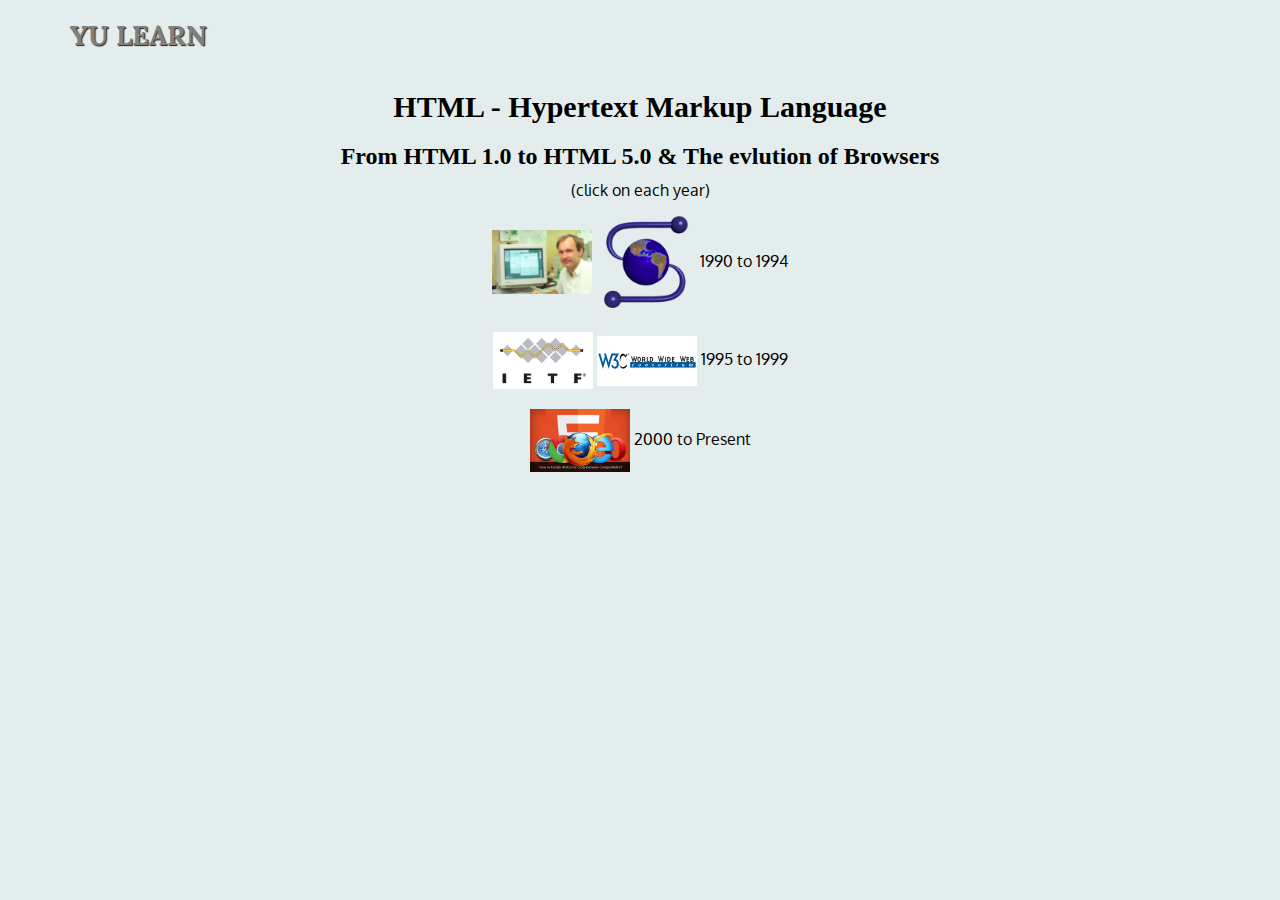
<file: site/HTMLdoc.html>
<!DOCTYPE html>
<HTML>
    <head>
        <meta charset="utf-8">
        <meta http-equiv="X-UA-Compatible" content="IE=edge">
        <meta name="viewport" content="width=device-width, initial-scale=1">
        <title>YU Learn - Introduction to Computer Programming</title>
        <link rel="stylesheet" href="css/bootstrap.min.css">
        <link rel="stylesheet" href="css/styles.css">
        <link rel="preconnect" href="https://fonts.googleapis.com"><link rel="preconnect" href="https://fonts.gstatic.com" crossorigin><link href="https://fonts.googleapis.com/css2?family=Oxygen&display=swap" rel="stylesheet">
        <link rel="preconnect" href="https://fonts.googleapis.com"><link rel="preconnect" href="https://fonts.gstatic.com" crossorigin><link href="https://fonts.googleapis.com/css2?family=Lora:wght@700&display=swap" rel="stylesheet">
    </head>

    <body>
        <header>
            <nav id="header-nav" class="navbar navbar-default">
                <div class="container">
                    <div class="navbar-header">
                        <!--<a href="index.html" class="pull-left visible-md visible-lg">
                            <div id="logo-img" alt="logo image"></div>
                        </a>-->
        
                        <div class="navbar-brand">
                            <a href="index.html"><h1>YU Learn</h1></a>
                            <!--<P>
                                 <img src="images/book.png" width=20 alt="book logo">
                                <span>Uniting what's next in STEM!</span>
                            </P>-->
                        </div>
                    </div>
    
                </div>
            </nav>
        </header>

        <div class="container">
            <h2 id="heading-intro" align="center" style="font-family: 'Times New Roman', Times, serif;"><b>HTML - Hypertext Markup Language</b></h2>
            <h3 id="heading-intro" align="center" style="font-family: 'Times New Roman', Times, serif;"><b>From HTML 1.0 to HTML 5.0 & The evlution of Browsers</b></h3>
            <P style="text-align: center;">(click on each year)</P>
            <p style="text-align:center;"><img src="images/timbernerslee.jpg" width="100" alt="Tim Berners-Lee">
                <img src="images/mosaic.png" width="100" alt="Tim Berners-Lee">
                <a href="#nav"><span>1990 to 1994</span></a>
                <div class="expandable" id="nav">
                  <p>Tim Berners-Lee- A British Scientst<br>-Invented the World Wide Web<br>HTML 1.0</p>
                </div>
            </p>
            
            <p style="text-align:center;"><img src="images/ietf.png" width="100" alt="Tim Berners-Lee">
                <img src="images/w3c.jpg" width="100" alt="Tim Berners-Lee">
                <a href="#nav2"><span>1995 to 1999</span></a>
                <div class="expandable" id="nav2">
                  <p>HTML 2.0 to HTML 4.0</p>
                </div>
            </p>

            <p style="text-align:center;"><img src="images/html5.jpg" width="100" alt="Tim Berners-Lee">
                <a href="#nav3"><span>2000 to Present</span></a>
                <div class="expandable" id="nav3">
                  <p>HTML 5</p>
                </div>
            </p>
        </div>
    </body>
</HTML>
</file>
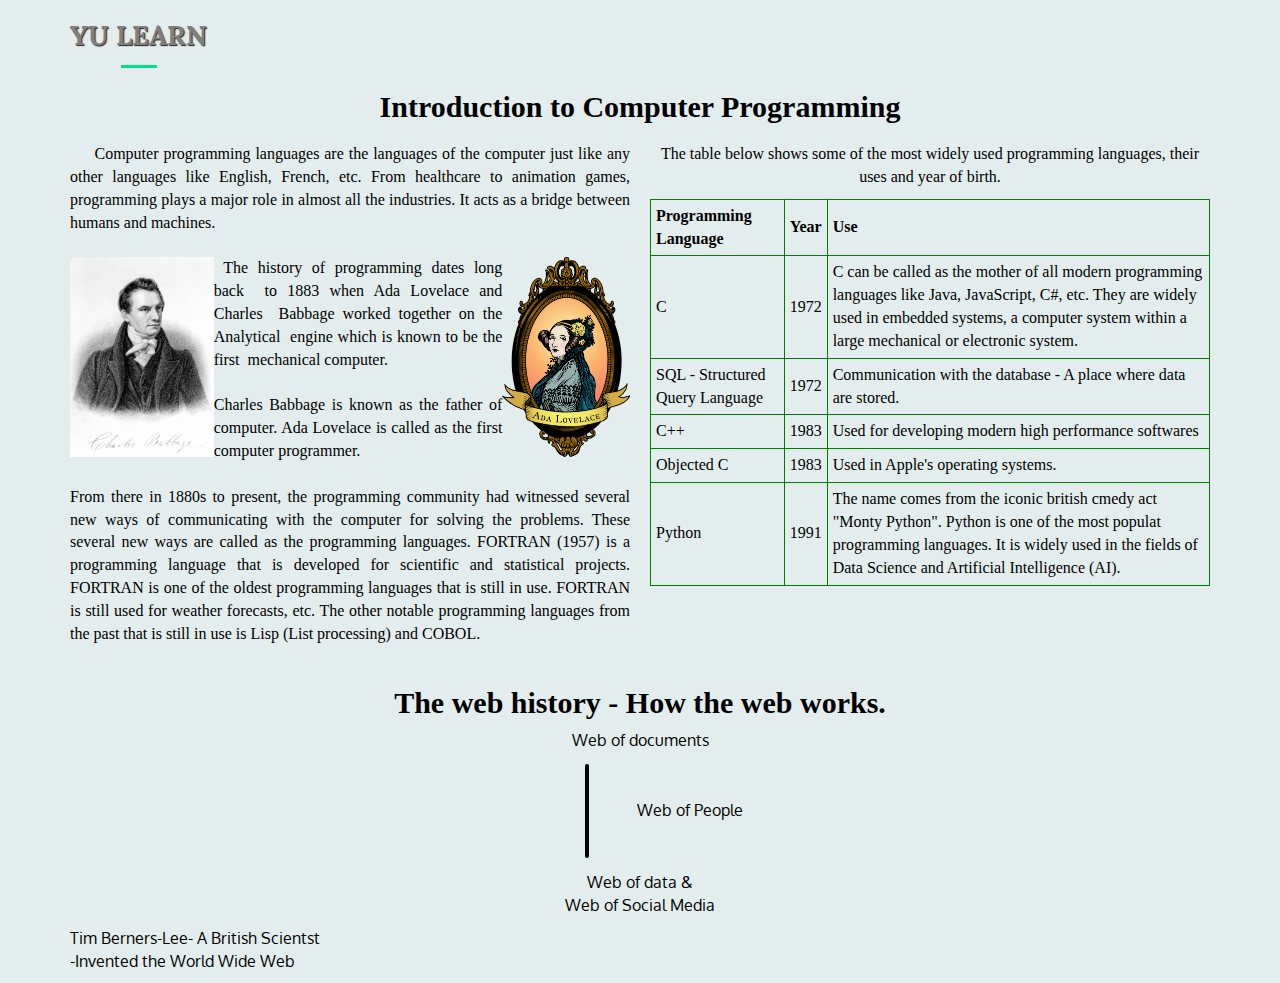
<file: site/intro.html>
<!DOCTYPE html>
<html>
    <head>
        <meta charset="utf-8">
        <meta http-equiv="X-UA-Compatible" content="IE=edge">
        <meta name="viewport" content="width=device-width, initial-scale=1">
        <title>YU Learn - Introduction to Computer Programming</title>
        <link rel="stylesheet" href="css/bootstrap.min.css">
        <link rel="stylesheet" href="css/styles.css">
        <link rel="preconnect" href="https://fonts.googleapis.com"><link rel="preconnect" href="https://fonts.gstatic.com" crossorigin><link href="https://fonts.googleapis.com/css2?family=Oxygen&display=swap" rel="stylesheet">
        <link rel="preconnect" href="https://fonts.googleapis.com"><link rel="preconnect" href="https://fonts.gstatic.com" crossorigin><link href="https://fonts.googleapis.com/css2?family=Lora:wght@700&display=swap" rel="stylesheet">
    </head>

<body>
     <header>
        <nav id="header-nav" class="navbar navbar-default">
            <div class="container">
                <div class="navbar-header">
                    <!--<a href="index.html" class="pull-left visible-md visible-lg">
                        <div id="logo-img" alt="logo image"></div>
                    </a>-->
    
                    <div class="navbar-brand">
                        <a href="index.html"><h1 class="header-2-col__title">YU Learn</h1></a>
                        <!--<P>
                             <img src="images/book.png" width=20 alt="book logo">
                            <span>Uniting what's next in STEM!</span>
                        </P>-->
                    </div>
                </div>

            </div>
        </nav>
    </header>
    <div class="container">
        <h2 id="heading-intro" align="center" style="font-family: 'Times New Roman', Times, serif;"><b>Introduction to Computer Programming</b></h2>
        <div class="row">
            <div class="column col-sm-4">
              <p align="justify">&nbsp;&nbsp;&nbsp;&nbsp;&nbsp;Computer programming languages are the languages of the computer 
                just like any other languages like English, French, etc. From healthcare to animation games, programming plays a major role 
                in almost all the industries. It acts as a bridge between humans and machines.<br>
                <br>
                <img src="images/Charles_Babbage_portrait.jpg" alt="book logo" style="float: left;" height=200>
                <img src="images/ada_lovelace_color.png" alt="book logo" style="float: right;" height=200>
                <span>&nbsp;The history of programming dates long back &nbsp;to 1883 when Ada Lovelace and Charles &nbsp;Babbage worked together on the Analytical &nbsp;engine 
                    which is known to be the first &nbsp;mechanical computer. <br><br>Charles Babbage is known as the father of computer. Ada Lovelace is called as the first computer programmer.</span><br><br>
                    From there in 1880s to present, the programming community had witnessed several new ways of communicating with the computer for solving the problems. These several new ways are called as 
                    the programming languages. FORTRAN (1957) is a programming language that is developed for scientific and statistical projects. FORTRAN is one of the oldest programming languages that is still in use. FORTRAN is still used for weather forecasts, etc.
                    The other notable programming languages from the past that is still in use is Lisp (List processing) and COBOL.
            </p>
            </div>
            <div class="column col-sm-4">
              <P align="center"> The table below shows some of the most widely used programming languages, their uses and year of birth.</P>
              <table>
                <tr>
                        <th>Programming Language</th>
                        <th>Year</th>
                        <th>Use</th>
                </tr>
                <tr>
                    <td>C</td>
                    <td>1972</td>
                    <td>C can be called as the mother of all modern programming languages like Java, JavaScript, C#, etc. They are widely used 
                        in embedded systems, a computer system within a large mechanical or electronic system.
                    </td>
                </tr>
                <tr>
                    <td>SQL - Structured Query Language</td>
                    <td>1972</td>
                    <td>Communication with the database - A place where data are stored.</td>
                </tr>
                <tr>
                    <td>C++</td>
                    <td>1983</td>
                    <td>Used for developing modern high performance softwares</td>
                </tr>
                <tr>
                    <td>Objected C</td>
                    <td>1983</td>
                    <td>Used in Apple's operating systems.</td>
                </tr>
                <tr>
                    <td>Python</td>
                    <td>1991</td>
                    <td>The name comes from the iconic british cmedy act "Monty Python". Python is one of the most populat
                        programming languages. It is widely used in the fields of Data Science and Artificial Intelligence (AI).
                    </td>
                </tr>
            </table>
            </div>
        
        </div>
        <h2 id="heading-intro" align="center" style="font-family: 'Times New Roman', Times, serif;"><b>The web history - How the web works.</b></h2>
        <div id="web">
        <p style="text-align:center;">Web of documents</p>
        <p style="text-align:center;"><img src="images/line.png" width="100" alt="Tim Berners-Lee">Web of People</p>
        <p style="text-align:center;">Web of data & <br> Web of Social Media</p>

        <p>Tim Berners-Lee- A British Scientst<br>-Invented the World Wide Web</p>
        </div>
    </div>
</body>

</html>
</file>
<file: site/css/styles.css>
body {
  font-size: 16px;
  color: black;
  background-color: #E4EDED;
  font-family: 'Oxygen', sans-serif;
}

#header-nav{
  background-color: transparent;
  border-radius: 0;
  border: 0;
}

#logo-img{
  background: url("https://www.yunextraffic.com/wp-content/themes/yunex/public/images/yunex.56a477.svg") no-repeat;
   width: 150px;
  height: 50px;
  margin: 25px 15px 25px 0;
}

.navbar-brand {
  padding-top: 25px;
}

.navbar-brand h1 {
  font-family: 'Lora', serif;
  color: grey;
  font-size: 1.5em;
  text-transform: uppercase;
  font-weight: bold;
  text-shadow: 1px 1px 1px #222;
  margin-top: 0;
  margin-bottom: 0;
  line-height: .75;
}
.navbar-brand a:hover, .navbar-brand a:focus {
  text-decoration: none;
}
.navbar-brand p {
  color: #E4EDED;
  text-transform: uppercase;
  font-size: .7em;
  margin-top: 10px;
}

.navbar-brand p span {
  vertical-align: middle;
}

#nav-list {
  margin-top: 10px;
}
#nav-list a {
  color: black;
  text-align: center;
}
#nav-list a:hover {
  background: #E4EDED;
}
#nav-list a span {
  font-size: 1.8em;
}

.navbar-header button.navbar-toggle, .navbar-header .icon-bar {
  border: 1px solid #E4EDED;
}

.navbar-header button.navbar-toggle {
  clear: both;
  margin-top: -30px;
}



/********** Large devices only **********/
@media (min-width: 1200px) {
  #codepen-tile{
    height: 250px;
    width: 70%;
    position:relative;
    border: 2px solid #527a7a;
    overflow: hidden;
    margin: 25px 15px 25px 175px;
  }
}

/********** Medium devices only **********/
@media (min-width: 992px) and (max-width: 1199px) {
  .navbar-brand {
    padding-top: 10px;
    height: 90px;
  }
  .navbar-brand h1 { /* Restaurant name */
    padding-top: 10px;
    font-size: 5vw; /* 1vw = 1% of viewport width */
  }
  .navbar-brand p { /* Kosher cert */
    font-size: .6em;
    margin-top: 12px;
  }

  #codepen-tile{
    height: 250px;
    width: 70%;
    position:relative;
    border: 2px solid #527a7a;
    overflow: hidden;
    margin: 25px 15px 25px 175px;
  }
}

/********** Small devices only **********/
@media (min-width: 768px) and (max-width: 991px) {
  .navbar-brand {
    padding-top: 10px;
    height: 90px;
  }
  .navbar-brand h1 { /* Restaurant name */
    padding-top: 10px;
    font-size: 5vw; /* 1vw = 1% of viewport width */
  }
  .navbar-brand p { /* Kosher cert */
    font-size: .6em;
    margin-top: 12px;
  }

  #codepen-tile{
    height: 250px;
    width: 70%;
    position:relative;
    border: 2px solid #527a7a;
    overflow: hidden;
    margin: 25px 15px 25px 75px;
  }
}

/********** Extra small devices only **********/
@media (max-width: 767px) {
  /* Header */
  .navbar-brand {
    padding-top: 10px;
    height: 90px;
  }
  .navbar-brand h1 { /* Restaurant name */
    padding-top: 10px;
    font-size: 5vw; /* 1vw = 1% of viewport width */
  }
  .navbar-brand p { /* Kosher cert */
    font-size: .6em;
    margin-top: 12px;
  }
  #codepen-tile{
    height: 250px;
    width: 70%;
    position:relative;
    border: 2px solid #527a7a;
    overflow: hidden;
    margin: 25px 15px 25px 75px;
  }

  /* Footer */
  .panel-footer section {
    margin-bottom: 30px;
    text-align: center;
  }
  .panel-footer section:nth-child(3){
    margin-bottom: 0; /* margin already exists on the whole row */
  }
  .panel-footer section hr{
    width: 50%;
  }
    /* End Footer */
}

#background-video {
  width: 100vw;
  height: 100vh;
  object-fit: cover;
  position: fixed;
  left: 0;
  right: 0;
  top: 0;
  bottom: 0;
  z-index: -1;
  opacity: .5;
}

/*#intro-tile, #html-tile, #css-tile, #js-tile {
  height: 500px;
  width: 100%;
  position: relative;
  border: 2px solid #527a7a;
  overflow: hidden;
  margin: 25px 15px 25px 0;
}*/

#codepen-tile{
  height: 250px;
  width: 70%;
  position:relative;
  border: 2px solid #527a7a;
  overflow: hidden;
  /*margin: 25px 15px 25px 175px;*/
}

#intro-tile:hover, #html-tile:hover, #css-tile:hover, #js-tile:hover, #codepen-tile:hover{
  box-shadow: 0 10px 15px 10px #527a7a;
}

#intro-tile {
  background: url('../images/codepen.jpg') no-repeat;
  background-position: center;
  opacity: .8;
}
/*#html-tile {
  background: url('../images/html.png') no-repeat;
  background-position: center;
}
#css-tile {
  background: url('../images/css.png') no-repeat;
  background-position: center;
}
#js-tile {
  background: url('../images/js.png') no-repeat;
  background-position: center;
}

#codepen-tile{
  background: url('../images/codepen.jpg') no-repeat;
  background-position: center;
  opacity: .8;
}*/

#intro-tile span, #html-tile span, #css-tile span, #js-tile span, #codepen-tile span {
  position: absolute;
  bottom: 0;
  right: 0;
  width: 100%;
  text-align: center;
  font-size: 1.6em;
  text-transform: uppercase;
  background-color: yellow;
  color: black;
  opacity: .8;
}

/****************************************/

#yunex {
  text-transform: uppercase;
  font-size: 2em;
  margin-top: 50px;
}

#testimonials {
  font-size: 2em;
  margin-top: 50px;
}

/* FOOTER */
.panel-footer {
  color: black;
  margin-top: 30px;
  padding-top: 35px;
  padding-bottom: 30px;
  background-color: #E4EDED;
  border-top: 0;
}
.panel-footer div.row {
  margin-bottom: 35px;
}
#hours, #address {
  line-height: 2;
}
#yunex > span, #address > span {
  font-size: 1.3em;
}
#address p {
  color: #557c3e;
  font-size: .8em;
  line-height: 1.8;
}
#testimonials {
  font-style: italic;
}
#testimonials p:nth-child(2) {
  margin-top: 25px;
}
/* END FOOTER */

/**********************intro.html*************************/
/* Create two equal columns that floats next to each other */
.column {
  float: left;
  width: 50%;
  padding: 10px;
  font-family: 'Times New Roman', Times, serif;
}
/* Clear floats after the columns */
/*.row:after {
  content: "";
  display: table;
  clear: both;
}*/

@media screen and (max-width: 600px) {
  .column {
    width: 100%;
  }
}

.firstspan{
  padding-left: 10px;
  background: url("images/ada_lovelace_color.png");
}

table, th, td{
  border: 1px solid green;
  border-collapse: collapse;
  padding: 5px;
}

.center {
  display: block;
  margin-left: auto;
  margin-right: auto;
  width: 50%;
}

/*************************/
/*** * { margin:0; padding:0; }
body { font-family: sans-serif;} 
#content { margin: 50px; } 
a { text-decoration: none; }  ***/
 
.expandable {
  background: yellowgreen;
  overflow: hidden;
  color: #000;   
  width: 50%;
  margin-left: 25%;
  margin-right: 25%;

  transition: all .5s ease-in-out;
  height: 0;
 }
 
 .expandable:target {
  height: 100px;
}


#header-text {
  margin-top: 200px;
  margin-bottom: 200px;
}

.navbar-header{
  background: url("https://www.yunextraffic.com/wp-content/uploads/2022/11/hero-loop.mp4");
}

#yulearn-head {
  font-family: Jeko,sans-serif;
  font-weight: 700;
  font-size: 50px;
  margin-top: 5px;
}




.c-card {
  background-color: #fff;
  border-radius: 12px;
  box-shadow: 0 8px 128px 0 #ebf0f5;
  display: flex;
  flex-direction: column;
  height: 100%;
  margin-bottom: .5rem;
  margin-top: .5rem;
}

.position-relative {
  position: relative!important;
}



a:-webkit-any-link {

  cursor: pointer;
}

.c-card__content {
  align-items: flex-start;
  display: flex;
  flex-direction: column;
  height: 100%;
  hyphens: auto;
  padding: 32px;
}

.row {
  --bs-gutter-x: 20px;
  --bs-gutter-y: 0;
  display: flex;
  flex-wrap: wrap;
  margin-left: calc(var(--bs-gutter-x)*-.5);
  margin-right: calc(var(--bs-gutter-x)*-.5);
  margin-top: calc(var(--bs-gutter-y)*-1);
}





.c-card__link {
  margin-top: auto;
}

.btn {
  padding: .6875rem 1.125rem;
}
.btn-primary {
  --bs-btn-color: #000;
  --bs-btn-bg: #00e38c;
  --bs-btn-border-color: #00e38c;
  --bs-btn-hover-color: #000;
  --bs-btn-hover-bg: #26e79d;
  --bs-btn-hover-border-color: #1ae698;
  --bs-btn-focus-shadow-rgb: 0,193,119;
  --bs-btn-active-color: #000;
  --bs-btn-active-bg: #33e9a3;
  --bs-btn-active-border-color: #1ae698;
  --bs-btn-active-shadow: inset 0 3px 5px rgba(0,0,0,.125);
  --bs-btn-disabled-color: #000;
  --bs-btn-disabled-bg: #00e38c;
  --bs-btn-disabled-border-color: #00e38c;
}

.btn {
  --bs-btn-padding-x: 0.75rem;
  --bs-btn-padding-y: 0.375rem;
  --bs-btn-font-family: ;
  --bs-btn-font-size: 1rem;
  --bs-btn-font-weight: 400;
  --bs-btn-line-height: 1.5;

  --bs-btn-border-width: 1px;

  --bs-btn-border-radius: 0.375rem;

  --bs-btn-box-shadow: inset 0 1px 0hsla(0,0%,100%,.15),0 1px 1pxrgba(0,0,0,.075);
  --bs-btn-disabled-opacity: 0.65;
  --bs-btn-focus-box-shadow: 0 0 0 0.25remrgba(var(--bs-btn-focus-shadow-rgb),.5);
  background-color: var(--bs-btn-bg);
  border: var(--bs-btn-border-width) solid var(--bs-btn-border-color);
  border-radius: var(--bs-btn-border-radius);
  color: var(--bs-btn-color);
  cursor: pointer;
  display: inline-block;
  font-family: var(--bs-btn-font-family);
  font-size: var(--bs-btn-font-size);
  font-weight: var(--bs-btn-font-weight);
  line-height: var(--bs-btn-line-height);
  padding: var(--bs-btn-padding-y) var(--bs-btn-padding-x);
  text-align: center;
  text-decoration: none;
  transition: color .15s ease-in-out,background-color .15s ease-in-out,border-color .15s ease-in-out,box-shadow .15s ease-in-out;
  -webkit-user-select: none;
  -moz-user-select: none;
  user-select: none;
  vertical-align: middle;
}



a {
  color: #00e38c;
  color: var(--bs-link-color);
}

*, :after, :before {
  box-sizing: border-box;
}

a:-webkit-any-link {

  cursor: pointer;

}

.c-card__image {
  background-size: cover;
  padding-bottom: 60%;
  position: relative;
  width: 100%;
  border-radius: 10px;
}

.c-card__image:after {
  background: linear-gradient(180deg,hsla(0,0%,100%,0),hsla(0,0%,100%,.25) 60%,hsla(0,0%,100%,.7) 70%,#fff);
  background-image: linear-gradient(rgba(255, 255, 255, 0), rgba(255, 255, 255, 0.25) 60%, rgba(255, 255, 255, 0.7) 70%, rgb(255, 255, 255));
  background-position-x: initial;
  background-position-y: initial;
  background-size: initial;
  background-attachment: initial;
  background-origin: initial;
  background-clip: initial;
  background-color: initial;
  content: "";
  display: block;
  height: 100%;
  position: absolute;
  width: 100%;
}

.c-card__text {
  color: #575a76;
  line-height: 1.75;
}

.row {
  --bs-gutter-x: 20px;
  --bs-gutter-y: 0;
  display: flex;
  flex-wrap: wrap;
  margin-left: calc(var(--bs-gutter-x)*-.5);
  margin-right: calc(var(--bs-gutter-x)*-.5);
  margin-top: calc(var(--bs-gutter-y)*-1);
}


.homepage-hero__title {
  flex: 0 0 100%;
  font-size: 40px;
  line-height: 1;
  margin-bottom: 2rem;
  max-width: 900px;
}

#h2yunex{
  font-size: medium;
}

#play{
  position: relative;
  bottom: 7px;
}


/***********************************************************************/

.header-2-col__title {
  word-wrap: break-word;
  flex: 0 0 100%;
  font-size: 24px;
  font-weight: 400;
  -webkit-hyphens: manual;
  hyphens: manual;
  line-height: 1;
  margin-top: 10%;
  margin-bottom: 2rem;
  max-width: 900px;
}

.header-2-col__content {
  align-items: center;
  display: flex;
  flex-wrap: wrap;
  justify-content: center;
  padding-bottom: 50px;
  padding-top: 50px;
  position: relative;
  text-align: center;
  width: 100%;
  z-index: 5;
}

.header-2-col__title:after {
  background-color: #00e38c;
  content: "";
  display: block;
  height: 3px;
  margin-left: auto;
  margin-right: auto;
  margin-top: 2rem;
  width: 36px;
}

#intro-tile{
  margin-top: 10%;
  height: 300px;
  width: 100%;
  /*margin-bottom: 20px;*/
  position: relative;
  border: 2px solid #527a7a;
  overflow: hidden;
 /* margin: 25px 15px 25px 0;*/
}

.dark-mode {
  background-color: black;
  color: white;
}

.button{
  background-color: transparent;
  border-color: transparent;
}
</file>
